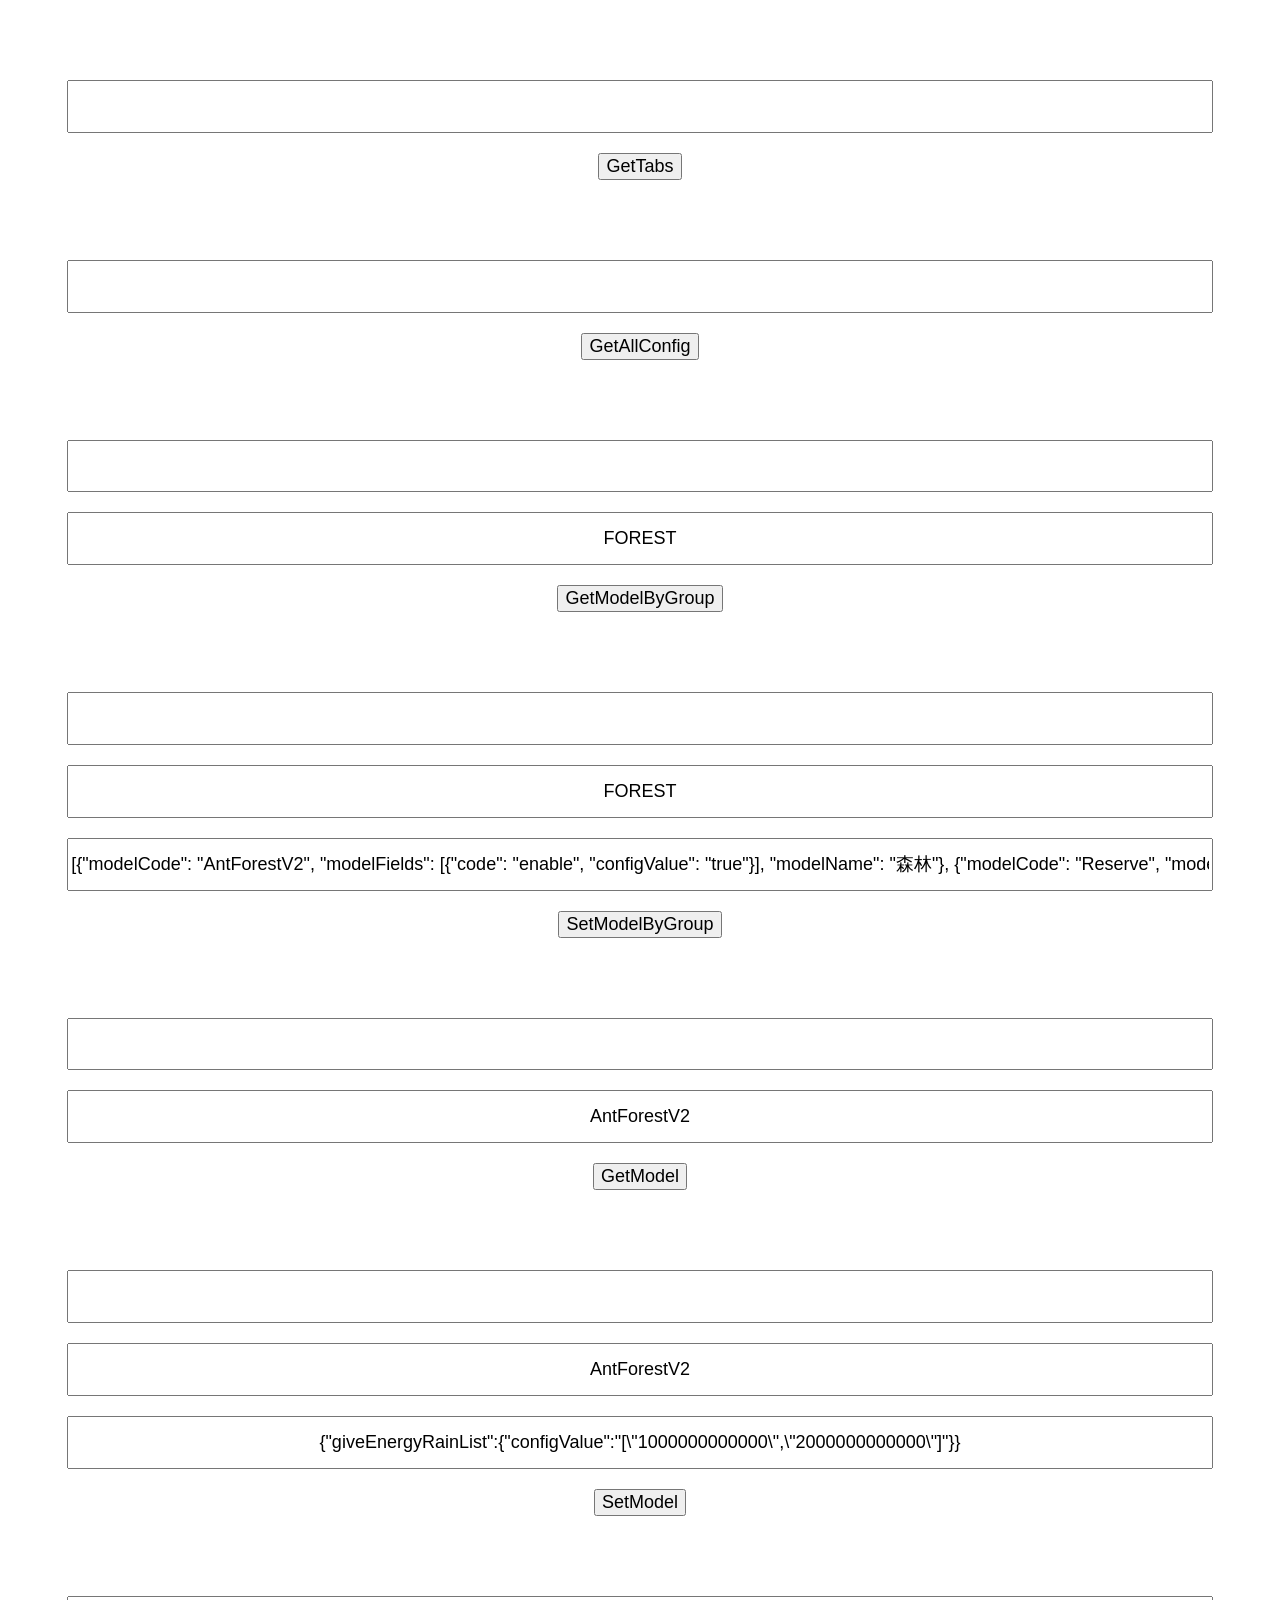
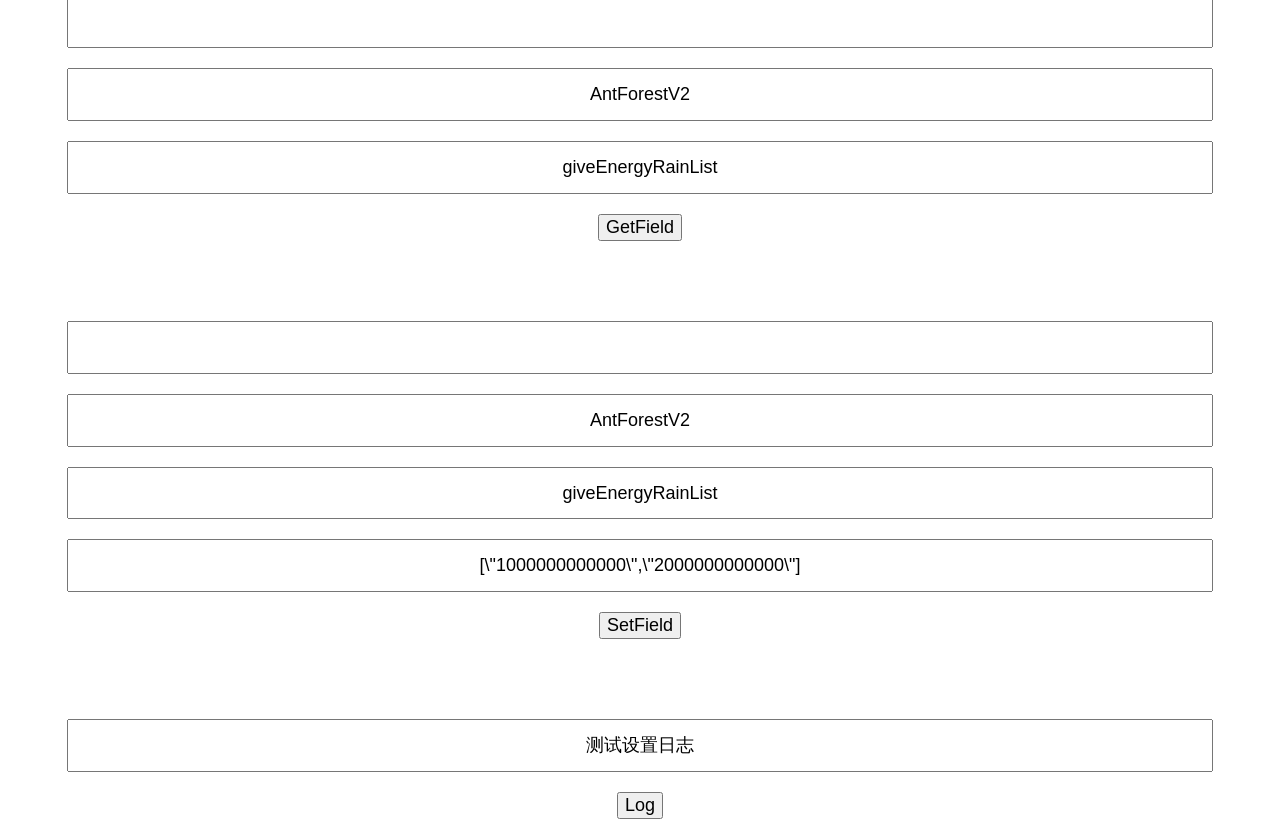
<file: app/src/main/assets/web/demo.html>
<!doctype html>
<html lang="zh">
<head>
    <meta charset="UTF-8"/>
    <meta name="viewport" content="width=device-width,initial-scale=1"/>
    <title></title>
    <style>
        html, body {
            font-size: 8px;
        }

    </style>
</head>
<body style="text-align: center;">

<div style="text-align: center;margin-top: 80px;">
    <input id="tabsTextIpt" type="text" style="font-size: 18px; width: 90%; text-align: center; line-height: 260%;">
</div>
<div style="text-align: center;margin-top: 20px;">
    <button id="tabsBtn" type="button" style="font-size: 18px;">GetTabs</button>
</div>

<div style="text-align: center;margin-top: 80px;">
    <input id="allConfigTextIpt" type="text" style="font-size: 18px; width: 90%; text-align: center; line-height: 260%;">
</div>
<div style="text-align: center;margin-top: 20px;">
    <button id="allConfigBtn" type="button" style="font-size: 18px;">GetAllConfig</button>
</div>

<div style="text-align: center;margin-top: 80px;">
    <input id="getModelByGroupTextIpt" type="text" style="font-size: 18px; width: 90%; text-align: center; line-height: 260%;">
</div>
<div style="text-align: center;margin-top: 20px;">
    <input id="getModelByGroupSelectIpt" type="text" value="FOREST" style="font-size: 18px; width: 90%; text-align: center; line-height: 260%;">
</div>
<div style="text-align: center;margin-top: 20px;">
    <button id="getModelByGroupBtn" type="button" style="font-size: 18px;">GetModelByGroup</button>
</div>

<div style="text-align: center;margin-top: 80px;">
    <input id="setModelByGroupTextIpt" type="text" style="font-size: 18px; width: 90%; text-align: center; line-height: 260%;">
</div>
<div style="text-align: center;margin-top: 20px;">
    <input id="setModelByGroupCodeIpt" type="text" value="FOREST" style="font-size: 18px; width: 90%; text-align: center; line-height: 260%;">
</div>
<div style="text-align: center;margin-top: 20px;">
    <input id="setModelByGroupSelectIpt" type="text" value='[{"modelCode": "AntForestV2", "modelFields": [{"code": "enable", "configValue": "true"}], "modelName": "森林"}, {"modelCode": "Reserve", "modelFields": [{"code": "enable", "configValue": "false"}, {"code": "reserveList", "configValue": "{}"}], "modelName": "保护地"}]' style="font-size: 18px; width: 90%; text-align: center; line-height: 260%;">
</div>
<div style="text-align: center;margin-top: 20px;">
    <button id="setModelByGroupBtn" type="button" style="font-size: 18px;">SetModelByGroup</button>
</div>

<div style="text-align: center;margin-top: 80px;">
    <input id="getModelTextIpt" type="text" style="font-size: 18px; width: 90%; text-align: center; line-height: 260%;">
</div>
<div style="text-align: center;margin-top: 20px;">
    <input id="getModelSelectIpt" type="text" value="AntForestV2" style="font-size: 18px; width: 90%; text-align: center; line-height: 260%;">
</div>
<div style="text-align: center;margin-top: 20px;">
    <button id="getModelBtn" type="button" style="font-size: 18px;">GetModel</button>
</div>

<div style="text-align: center;margin-top: 80px;">
    <input id="setModelTextIpt" type="text" style="font-size: 18px; width: 90%; text-align: center; line-height: 260%;">
</div>
<div style="text-align: center;margin-top: 20px;">
    <input id="setModelCodeIpt" type="text" value='AntForestV2' style="font-size: 18px; width: 90%; text-align: center; line-height: 260%;">
</div>
<div style="text-align: center;margin-top: 20px;">
    <input id="setModelFieldsIpt" type="text" value='{"giveEnergyRainList":{"configValue":"[\"1000000000000\",\"2000000000000\"]"}}' style="font-size: 18px; width: 90%; text-align: center; line-height: 260%;">
</div>
<div style="text-align: center;margin-top: 20px;">
    <button id="setModelBtn" type="button" style="font-size: 18px;">SetModel</button>
</div>

<div style="text-align: center;margin-top: 80px;">
    <input id="getFieldTextIpt" type="text" style="font-size: 18px; width: 90%; text-align: center; line-height: 260%;">
</div>
<div style="text-align: center;margin-top: 20px;">
    <input id="getFieldModelCodeIpt" type="text" value="AntForestV2" style="font-size: 18px; width: 90%; text-align: center; line-height: 260%;">
</div>
<div style="text-align: center;margin-top: 20px;">
    <input id="getFieldCodeIpt" type="text" value="giveEnergyRainList" style="font-size: 18px; width: 90%; text-align: center; line-height: 260%;">
</div>
<div style="text-align: center;margin-top: 20px;">
    <button id="getFieldBtn" type="button" style="font-size: 18px;">GetField</button>
</div>

<div style="text-align: center;margin-top: 80px;">
    <input id="setFieldTextIpt" type="text" style="font-size: 18px; width: 90%; text-align: center; line-height: 260%;">
</div>
<div style="text-align: center;margin-top: 20px;">
    <input id="setFieldModelCodeIpt" type="text" value="AntForestV2" style="font-size: 18px; width: 90%; text-align: center; line-height: 260%;">
</div>
<div style="text-align: center;margin-top: 20px;">
    <input id="setFieldCodeIpt" type="text" value='giveEnergyRainList' style="font-size: 18px; width: 90%; text-align: center; line-height: 260%;">
</div>
<div style="text-align: center;margin-top: 20px;">
    <input id="setFieldValueIpt" type="text" value='[\"1000000000000\",\"2000000000000\"]' style="font-size: 18px; width: 90%; text-align: center; line-height: 260%;">
</div>
<div style="text-align: center;margin-top: 20px;">
    <button id="setFieldBtn" type="button" style="font-size: 18px;">SetField</button>
</div>

<div style="text-align: center;margin-top: 80px;">
    <input id="logTextIpt" type="text" value="测试设置日志" style="font-size: 18px; width: 90%; text-align: center; line-height: 260%;">
</div>
<div style="text-align: center;margin-top: 20px;">
    <button id="logBtn" type="button" style="font-size: 18px;">Log</button>
</div>

<script type="application/javascript">
    window.onload = async function () {

        document.getElementById("tabsBtn").onclick = async function () {
            document.getElementById("tabsTextIpt").value = window.HOOK.getTabs();
        }

        document.getElementById("allConfigBtn").onclick = async function () {
            document.getElementById("allConfigTextIpt").value = window.HOOK.getAllConfig();
        }

        document.getElementById("getModelBtn").onclick = async function () {
            document.getElementById("getModelTextIpt").value = window.HOOK.getModel(document.getElementById("getModelSelectIpt").value);
        }

        document.getElementById("getModelByGroupBtn").onclick = async function () {
            document.getElementById("getModelByGroupTextIpt").value = window.HOOK.getModelByGroup(document.getElementById("getModelByGroupSelectIpt").value);
        }

        document.getElementById("setModelByGroupBtn").onclick = async function () {
            document.getElementById("setModelByGroupTextIpt").value = window.HOOK.setModelByGroup(document.getElementById("setModelByGroupCodeIpt").value, document.getElementById("setModelByGroupSelectIpt").value);
        }

        document.getElementById("setModelBtn").onclick = async function () {
            document.getElementById("setModelTextIpt").value = window.HOOK.setModel(document.getElementById("setModelCodeIpt").value, document.getElementById("setModelFieldsIpt").value);
        }

        document.getElementById("getFieldBtn").onclick = async function () {
            document.getElementById("getFieldTextIpt").value = window.HOOK.getField(document.getElementById("getFieldModelCodeIpt").value, document.getElementById("getFieldCodeIpt").value);
        }

        document.getElementById("setFieldBtn").onclick = async function () {
            document.getElementById("setFieldTextIpt").value = window.HOOK.setField(document.getElementById("setFieldModelCodeIpt").value, document.getElementById("setFieldCodeIpt").value, document.getElementById("setFieldValueIpt").value);
        }

        document.getElementById("logBtn").onclick = async function () {
            window.HOOK.Log(document.getElementById("logTextIpt").value);
        }

    }

</script>
</body>
</html>
</file>
